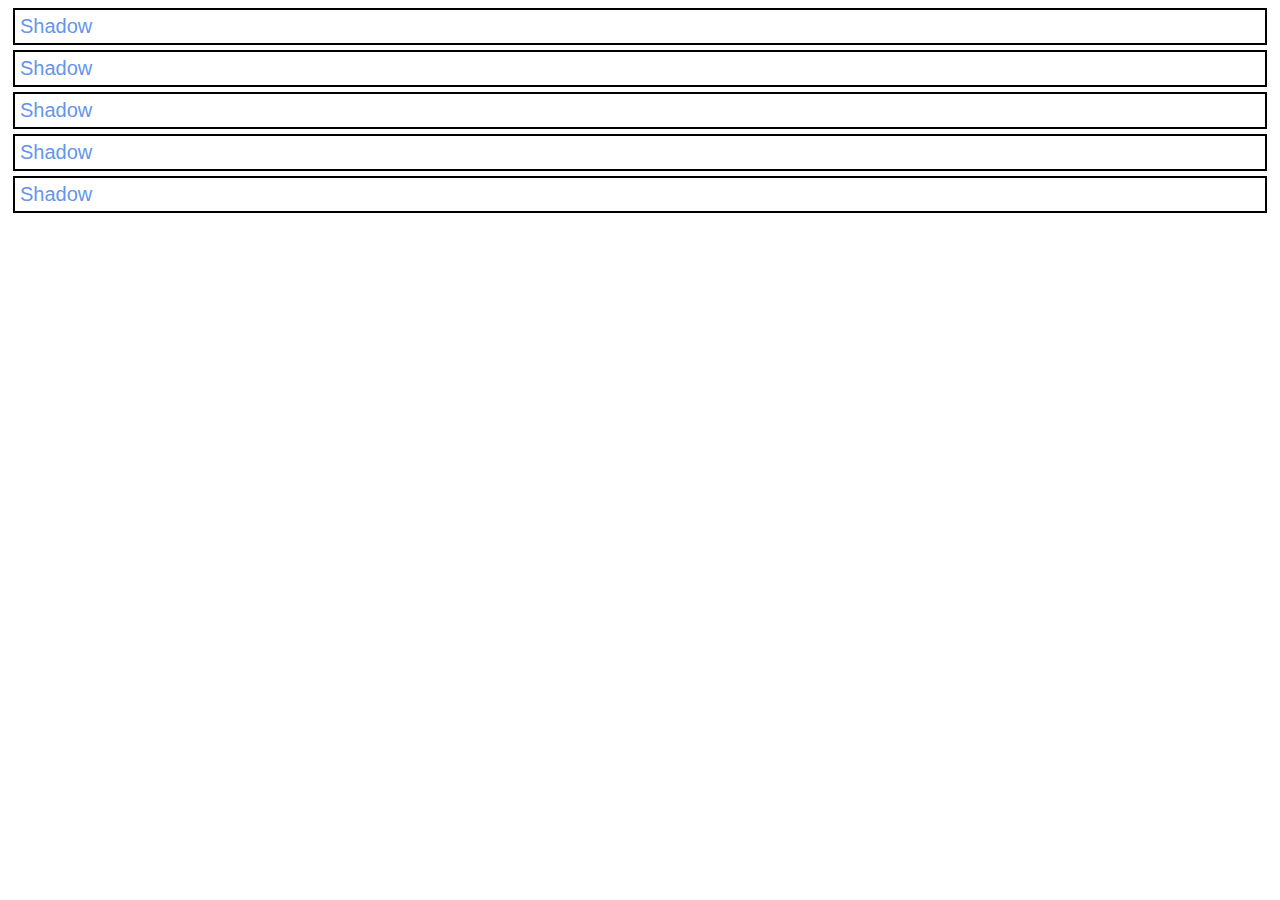
<file: week3/changing_styles_wJS/index.html>
<!DOCTYPE html>
<html lang="en">
<head>
    <link rel='stylesheet' href='index.css'>
    <meta charset="UTF-8">
    <meta http-equiv="X-UA-Compatible" content="IE=edge">
    <meta name="viewport" content="width=device-width, initial-scale=1.0">
    <title>Document</title>
</head>
<body>
    <script src='index.js'></script>
    
</body>
</html>
</file>
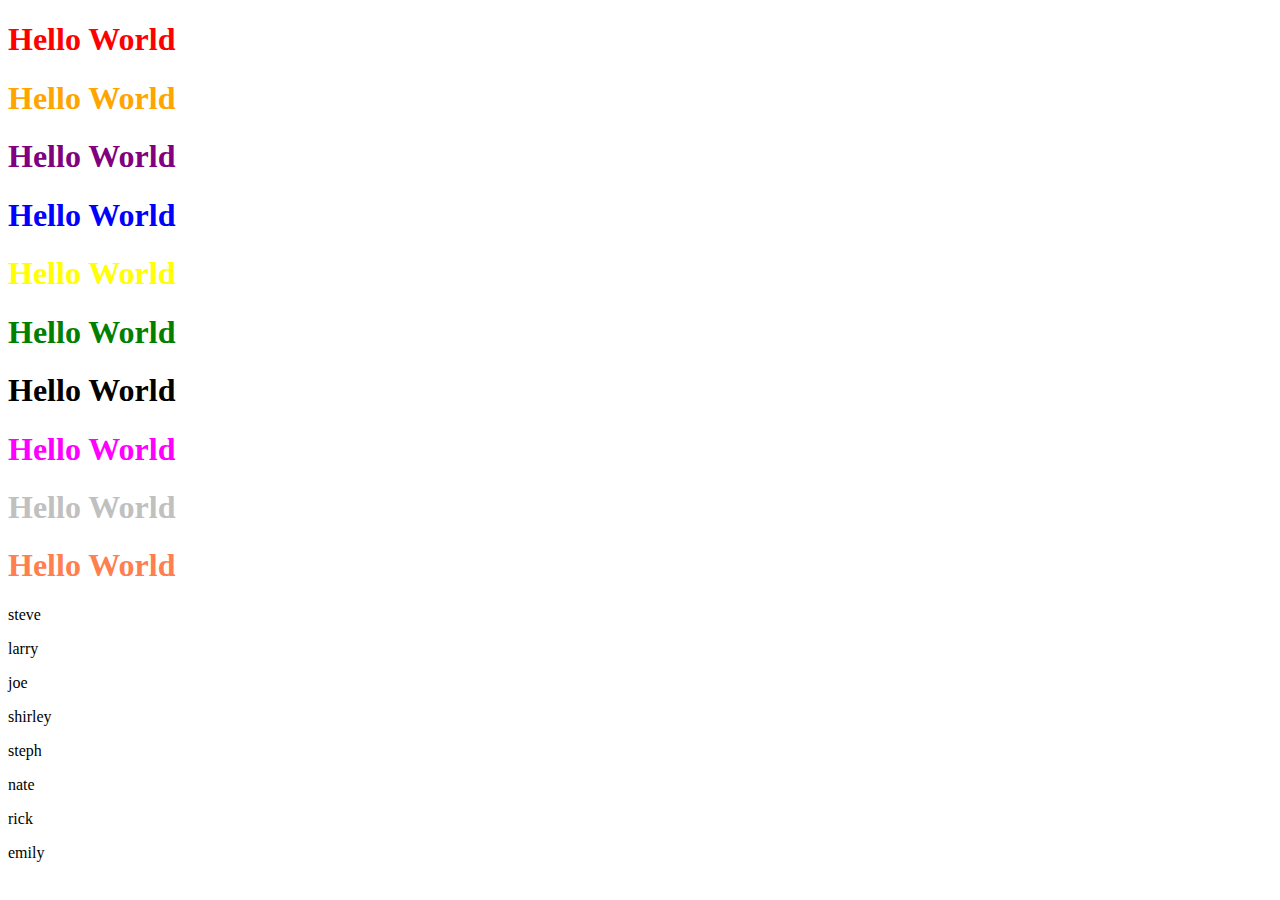
<file: week3/creating_a_lis/index.html>
<!DOCTYPE html>
<html lang="en">
<head>
    
    <meta charset="UTF-8">
    <meta http-equiv="X-UA-Compatible" content="IE=edge">
    <meta name="viewport" content="width=device-width, initial-scale=1.0">
    <title>Document</title>
</head>
<body>
    
    <script src='index.js'></script>
</body>
</html>
</file>
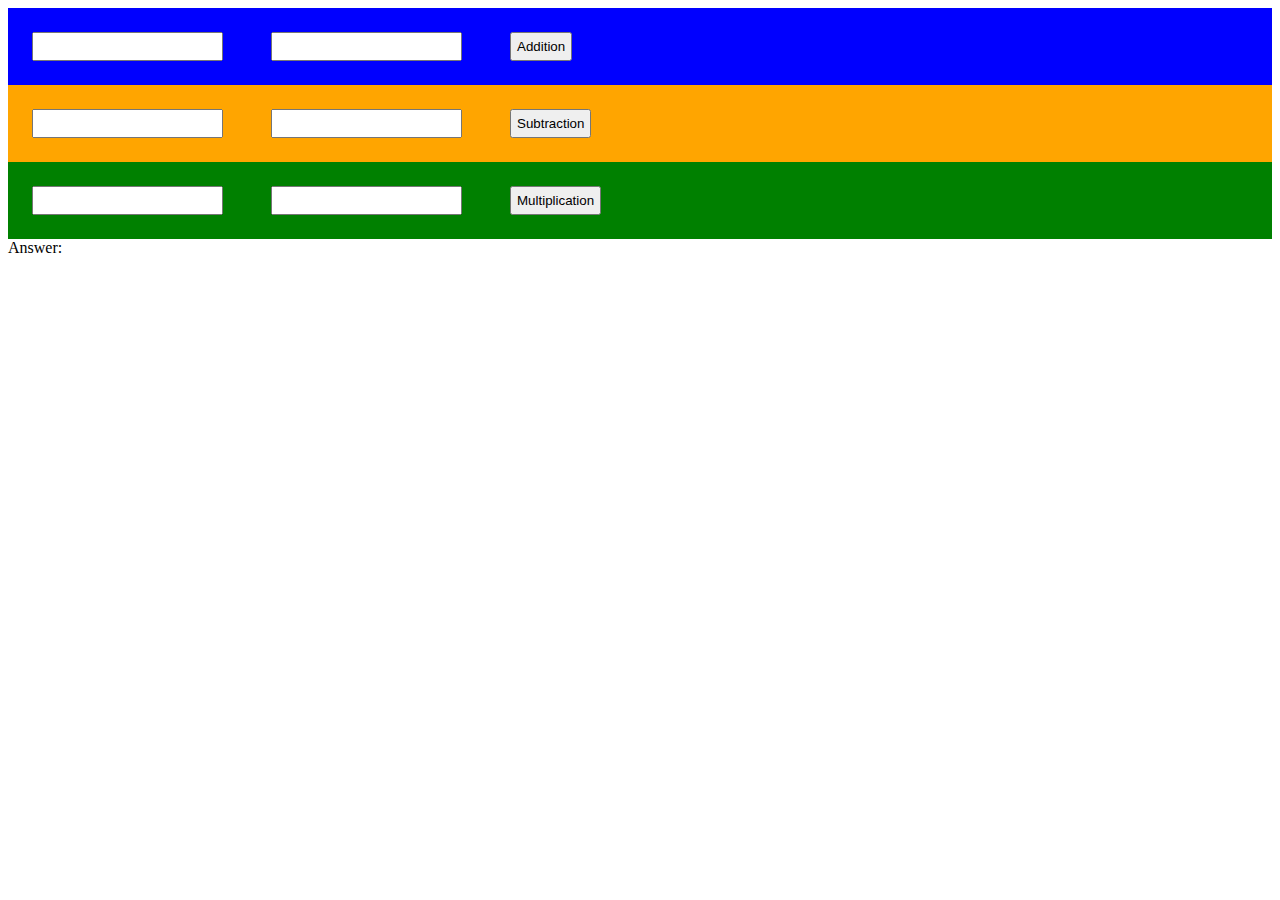
<file: week4/calculatorJS/index.html>
<!DOCTYPE html>
<html lang="en">
<head>
    <meta charset="UTF-8">
    <meta http-equiv="X-UA-Compatible" content="IE=edge">
    <meta name="viewport" content="width=device-width, initial-scale=1.0">
    <title>Calculator</title>
</head>
<body>
    <script src='index.js'></script>
</body>
</html>
</file>
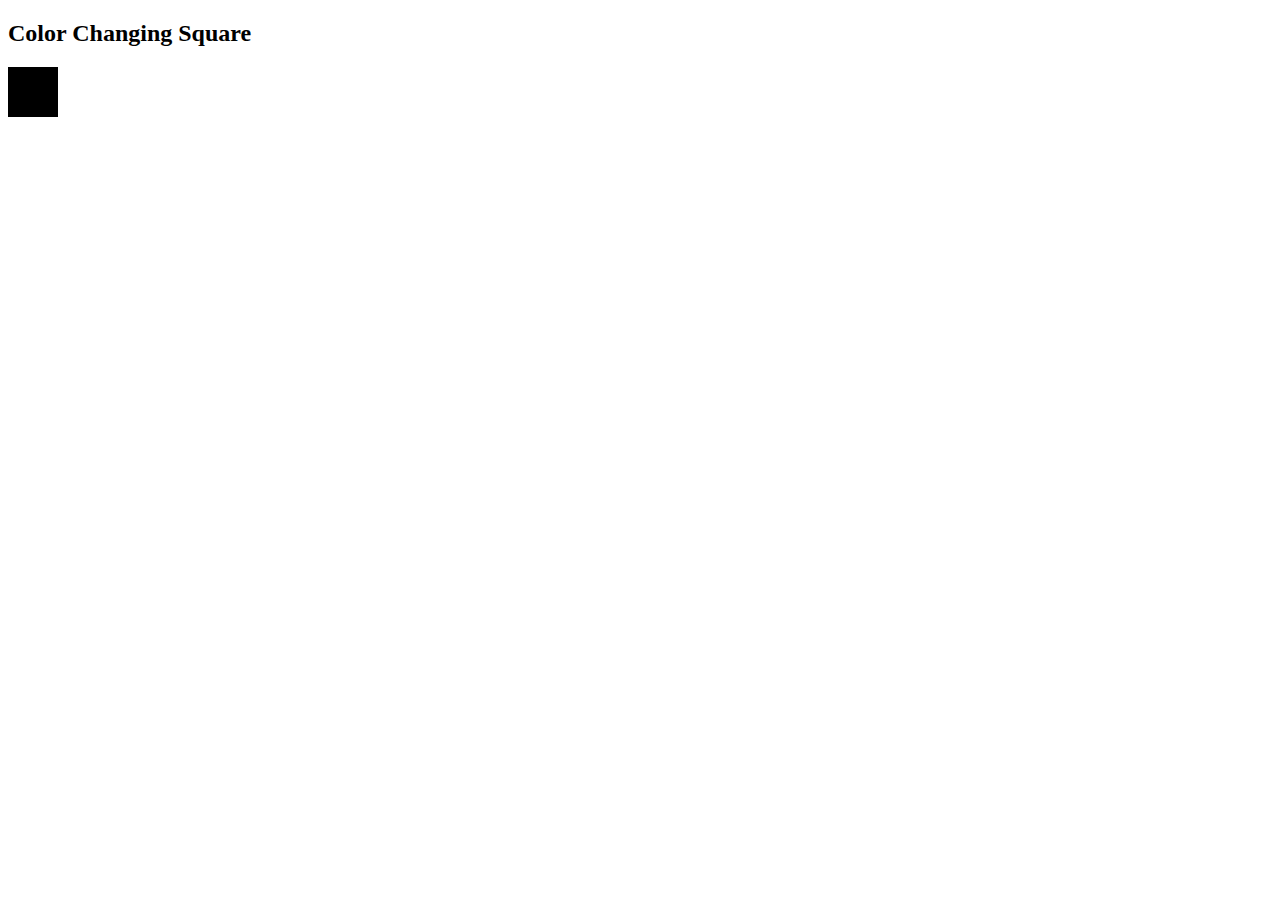
<file: week4/dj_js/index.html>
<!DOCTYPE html>
<html lang="en">
<head>
    <meta charset="UTF-8">
    <meta http-equiv="X-UA-Compatible" content="IE=edge">
    <meta name="viewport" content="width=device-width, initial-scale=1.0">
    <title>Color Change</title>
</head>
<body>
    <h2>Color Changing Square</h2>
    <script src='index.js'></script>
</body>
</html>
</file>
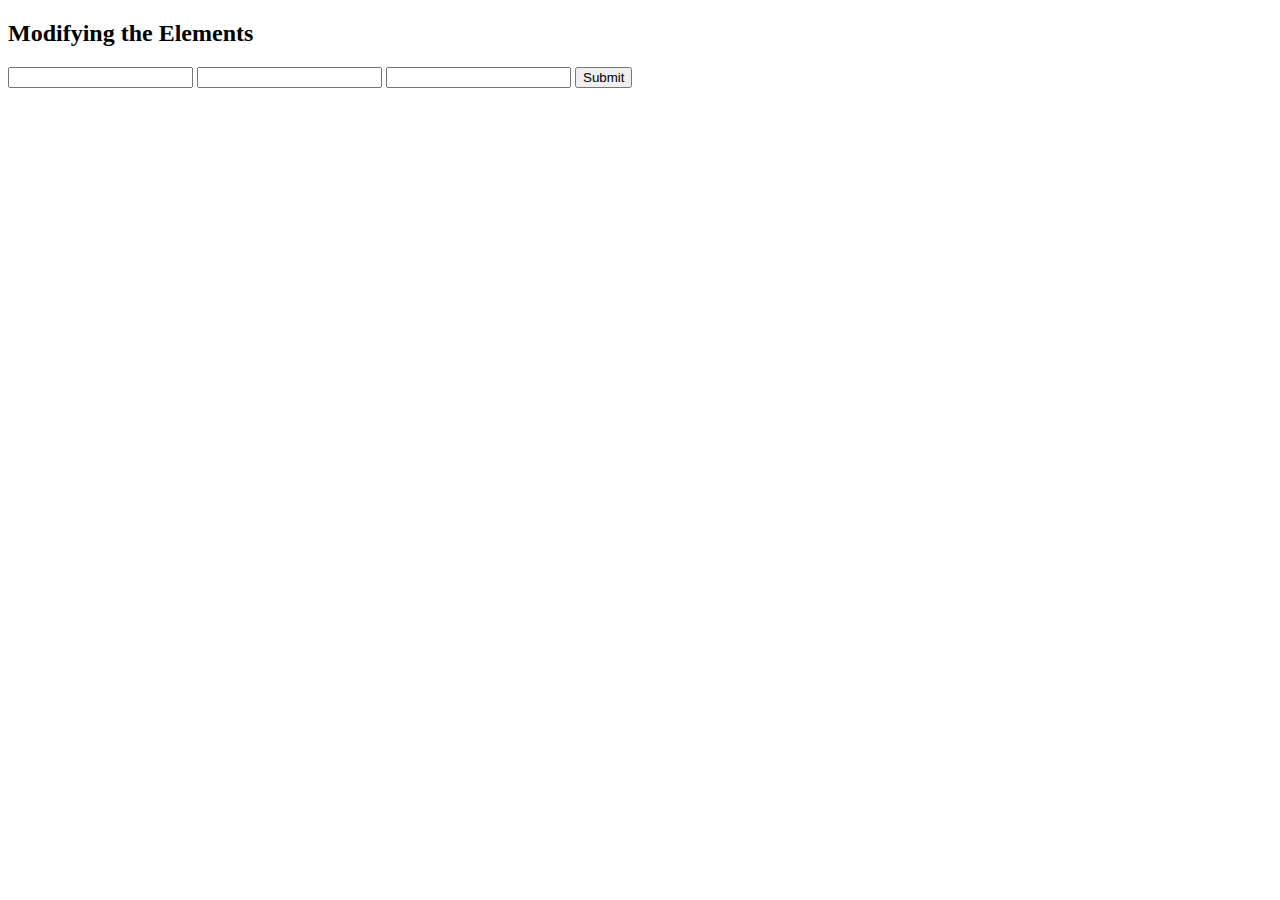
<file: week5/submit_events/index.html>
<!DOCTYPE html>
<html lang="en">
<head>
    <meta charset="UTF-8">
    <meta http-equiv="X-UA-Compatible" content="IE=edge">
    <meta name="viewport" content="width=device-width, initial-scale=1.0">
    <title>Element Modification</title>
</head>
<body>
    <h2>Modifying the Elements</h2>
    <form name="myForm" action="?">
        <input id="I1" type="textbox" name="decision" />
        <input id="I2" type="textbox" name="decision" />
        <input id="I3" type="textbox" name="decision" />

        <button id="button">Submit</button>
    </form>
    <script src="index.js"></script>
</body>
</html>
</file>
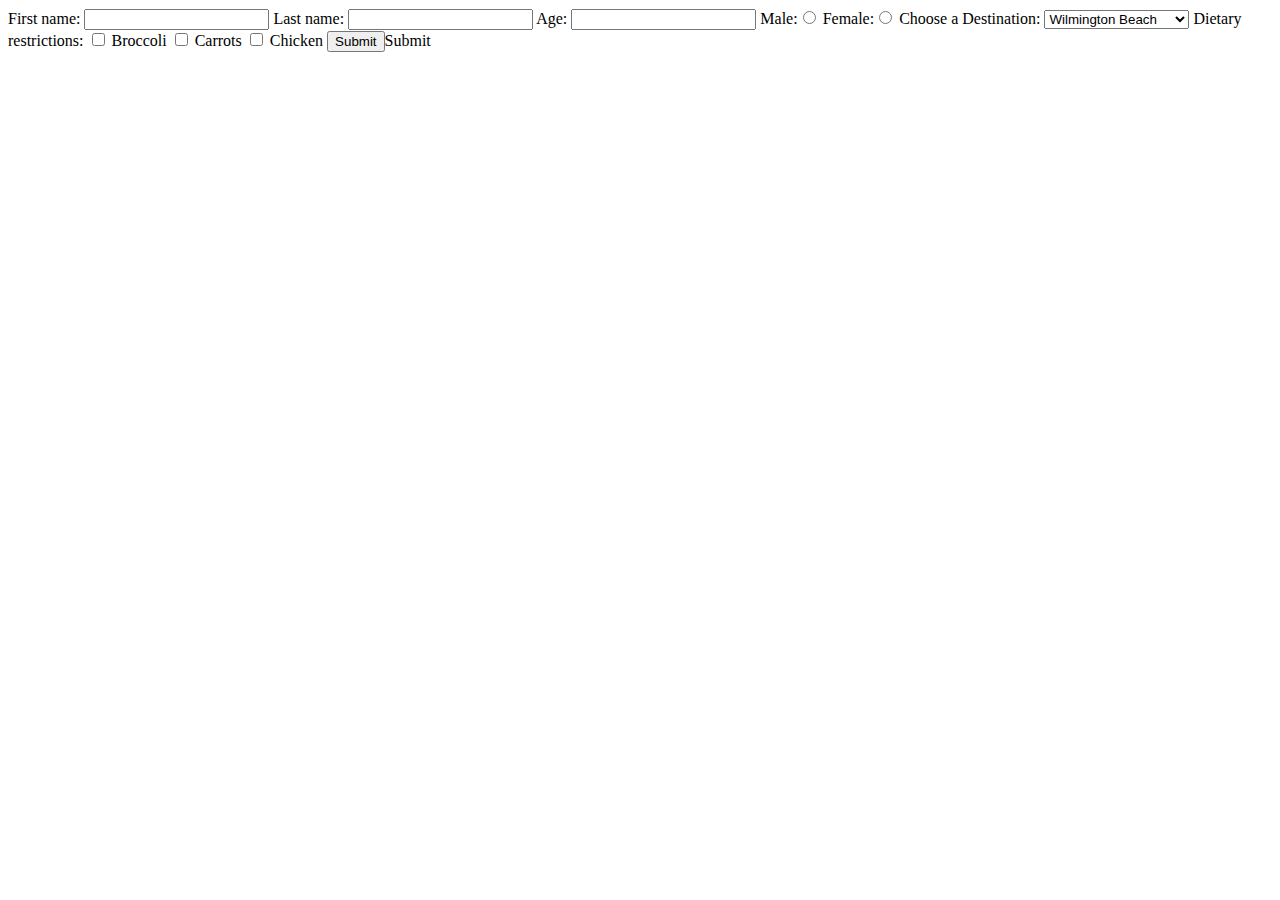
<file: week5/submit_events2/index.html>
<!DOCTYPE html>
<html lang="en">
<head>
    <meta charset="UTF-8">
    <meta http-equiv="X-UA-Compatible" content="IE=edge">
    <meta name="viewport" content="width=device-width, initial-scale=1.0">
    <title>Other Html Iputs</title>
</head>

<body>
    <form name="myCompany" action="?">
     
        First name: <input id="F1" type="text" required /> 
     
     Last name: <input id="L1" type="text" required />
      
     Age: <input id="A1" type="number" required />
     
     Male:<input id="M1" type="radio" name="decision" value="Gender"/>
    
     Female:<input id="F2" type="radio" name="decision" value="Gender" />
     
     <label id="D1" >Choose a Destination:</label>
     <select name="locations" id="S1">
         <optgroup id="Place" label="Beaches">
             <option value="Wilmington Beach">Wilmington Beach</option>
             <option value="Miami Beach">Miami Beach</option>
             <option value="Virginia Beach">Virginia Beach</option>
         </optgroup>
     </select>
     
     Dietary restrictions: 
     <input type="checkbox" id="R2" name="Broccoli" value="Broccoli">
     <label  for="restriction1">Broccoli</label>
     <input type="checkbox" id="R3" name="Carrots" value="Carrots">
     <label  for="restriction2">Carrots</label>
     <input type="checkbox" id="R4" name="Chicken" value="Chicken">
     <label  for="restriction3">Chicken</label>
     
        <input id="button" type="submit">Submit</input>
    </form>
</body>

<script src="index.js"></script>

</html>
</file>
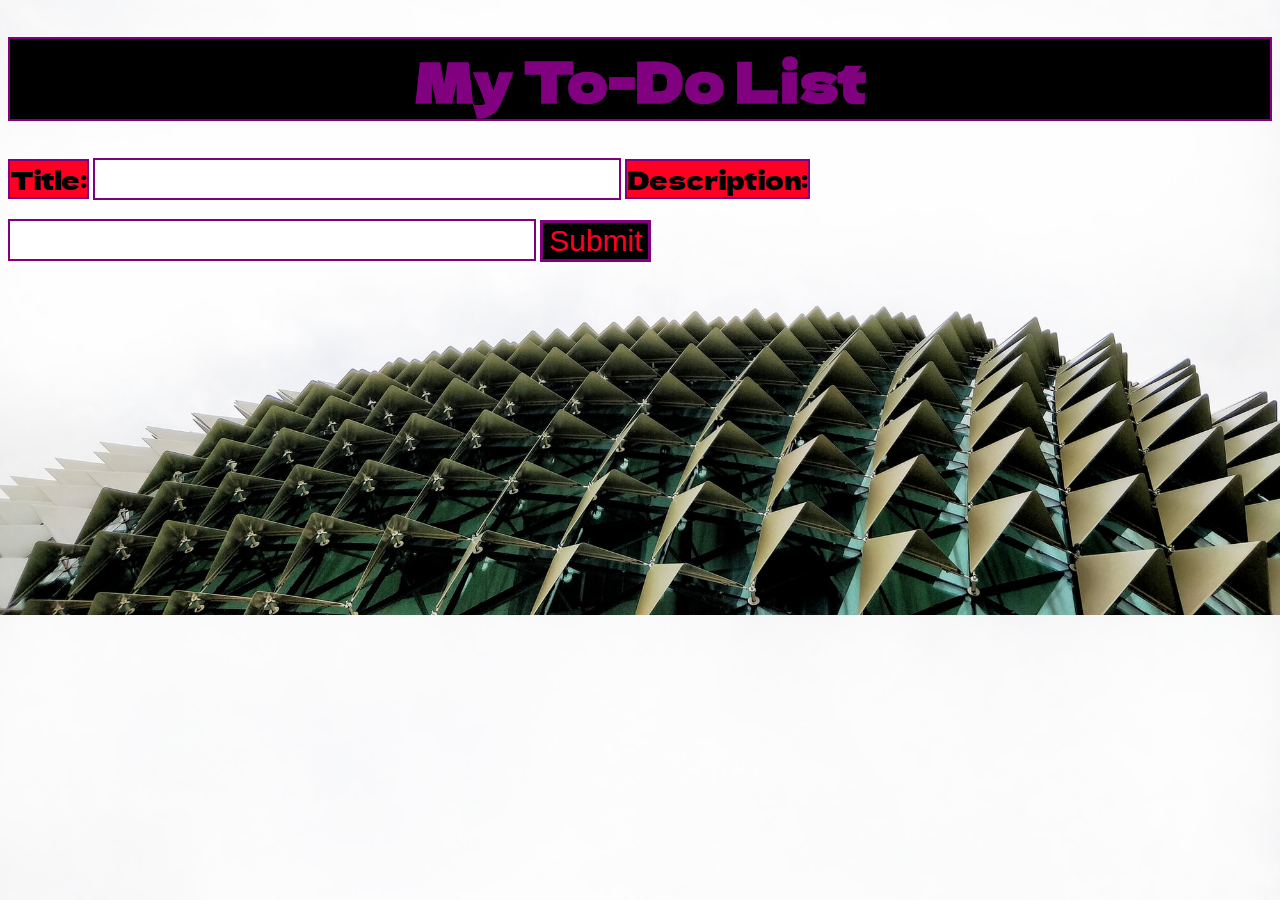
<file: week7/capstone_project/index.html>
<!DOCTYPE html>
<html lang="en">
<head>
    <meta charset="UTF-8">
    <meta http-equiv="X-UA-Compatible" content="IE=edge">
    <meta name="viewport" content="width=device-width, initial-scale=1.0">
    <link rel="stylesheet" href="index.css">
    <title>To-Do List</title>
</head>

<body>

    <h1>My To-Do List</h1>

    <form name="deleteForm">
       <label id="title1">Title:</label> <input id="title" type="text"></input>

       <label id="description1">Description:</label> <input id="description" type="text"></input>

        <button id="button" type="submit">Submit</button>

    </form> 
    
</body>

<script src="index.js"></script>

</html>
</file>
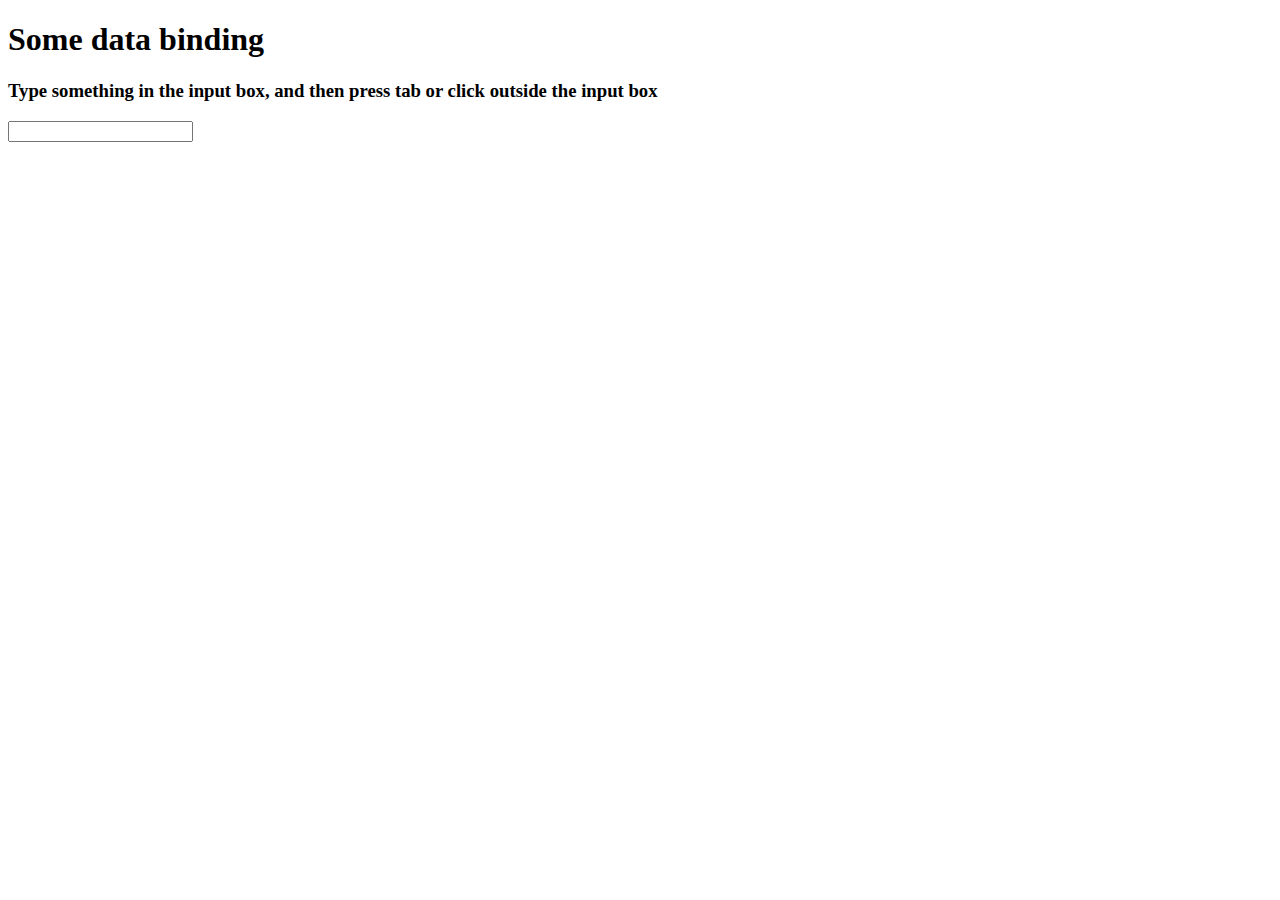
<file: week6/event-workbook/change/index.html>
<!DOCTYPE html>
<html lang="en">
<head>
    <meta charset="UTF-8">
    <meta name="viewport" content="width=device-width, initial-scale=1.0">
    <meta http-equiv="X-UA-Compatible" content="ie=edge">
    <title>Document</title>
</head>
<body>
    <h1>Some data binding</h1>
    <h3>Type something in the input box, and then press tab or click outside the input box</h3>
    <input id="change-me"/>
    <div id="output"></div>
    <script src="app.js"></script>
</body>
</html>
</file>
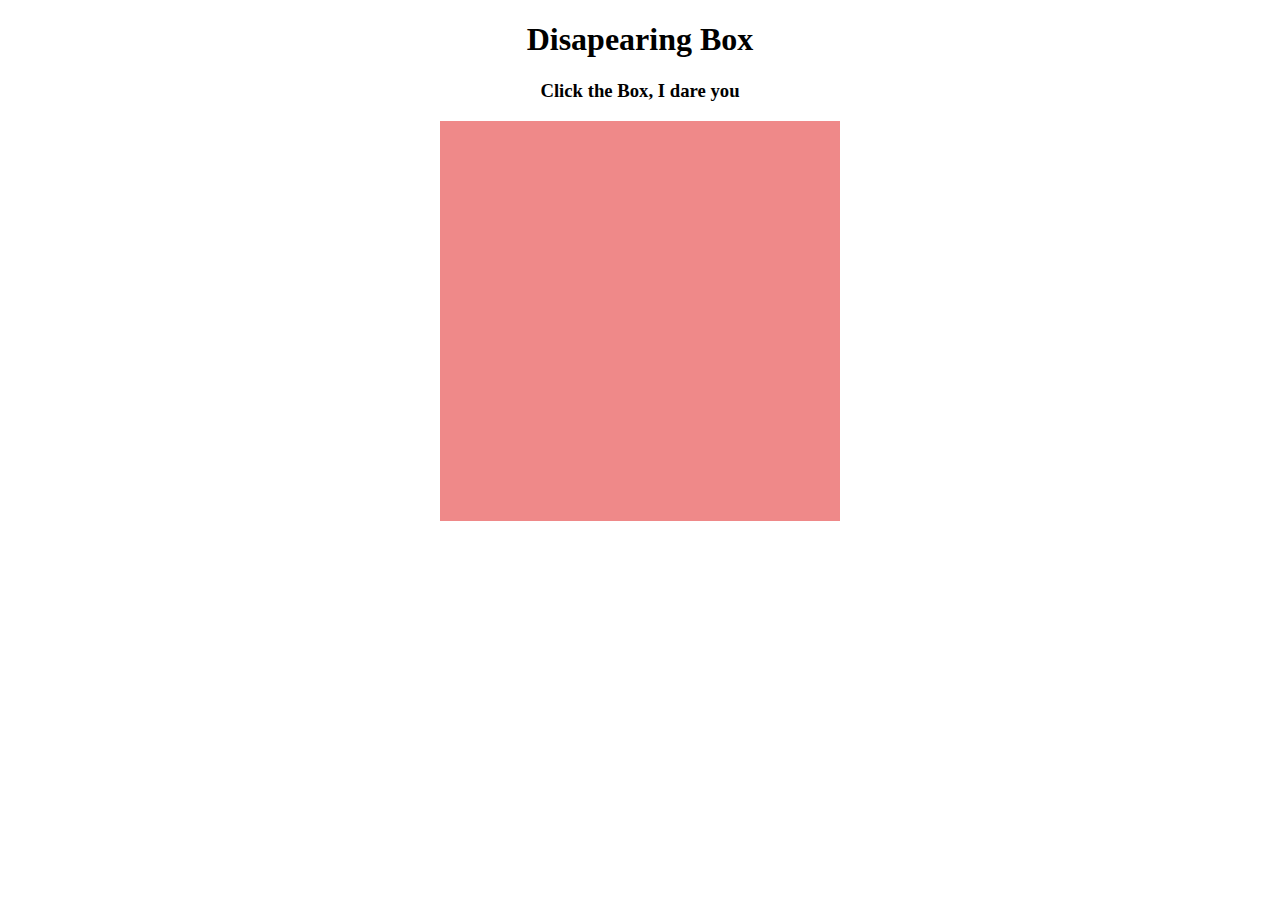
<file: week6/event-workbook/click/index.html>
<!DOCTYPE html>
<html lang="en">
<head>
    <meta charset="UTF-8">
    <meta name="viewport" content="width=device-width, initial-scale=1.0">
    <meta http-equiv="X-UA-Compatible" content="ie=edge">
    <title>Document</title>
    <link rel="stylesheet" href="style.css">
</head>
<body>
    <h1>Disapearing Box</h1>
    <h3>Click the Box, I dare you</h3>
    <div class="red-box"></div>
    <script src="app.js"></script>
</body>
</html>
</file>
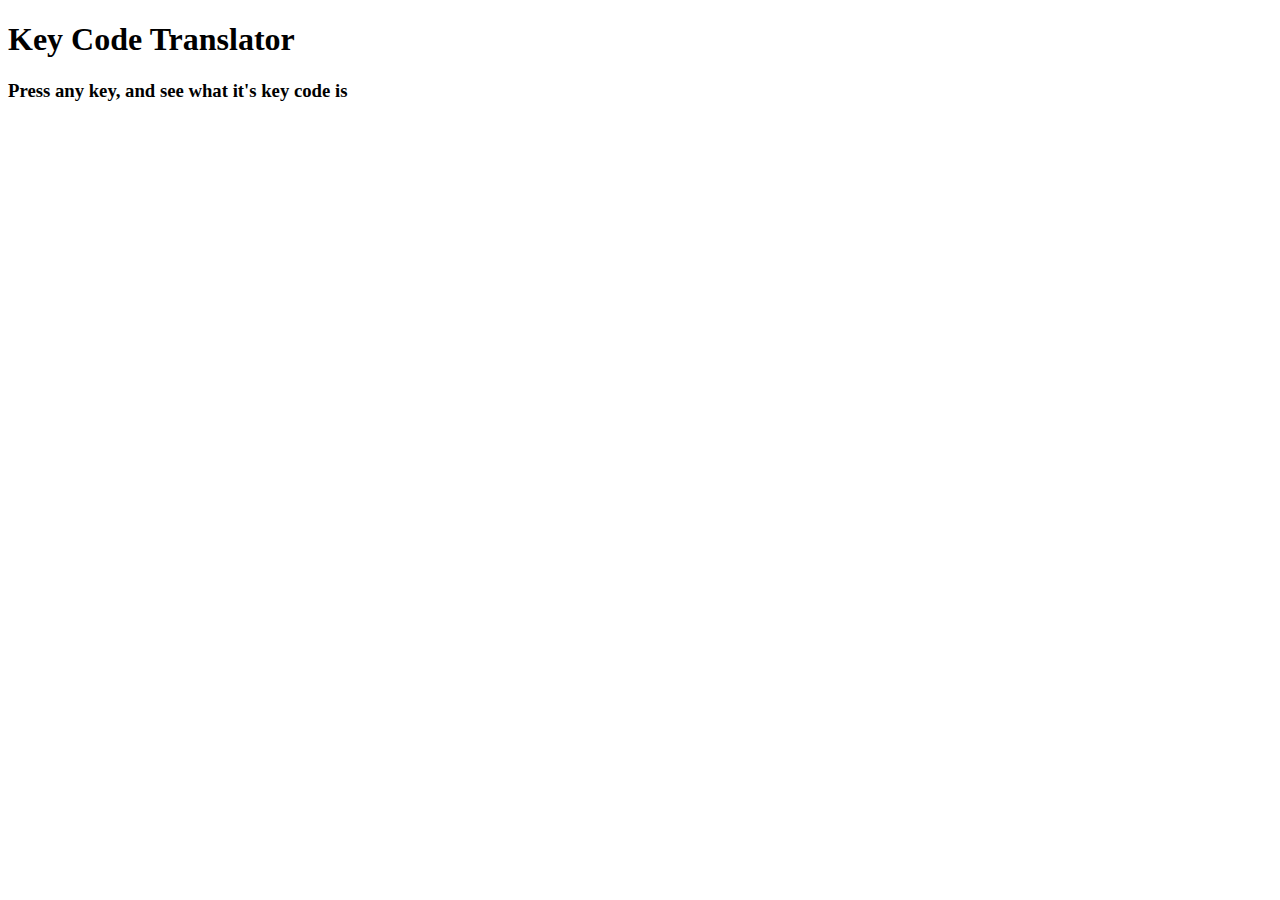
<file: week6/event-workbook/keypress/index.html>
<!DOCTYPE html>
<html lang="en">
<head>
    <meta charset="UTF-8">
    <meta name="viewport" content="width=device-width, initial-scale=1.0">
    <meta http-equiv="X-UA-Compatible" content="ie=edge">
    <title>Document</title>
</head>
<body>
    <h1>Key Code Translator</h1>
    <h3>Press any key, and see what it's key code is</h3>
    <div id="output"></div>
    <script src="app.js"></script>
</body>
</html>
</file>
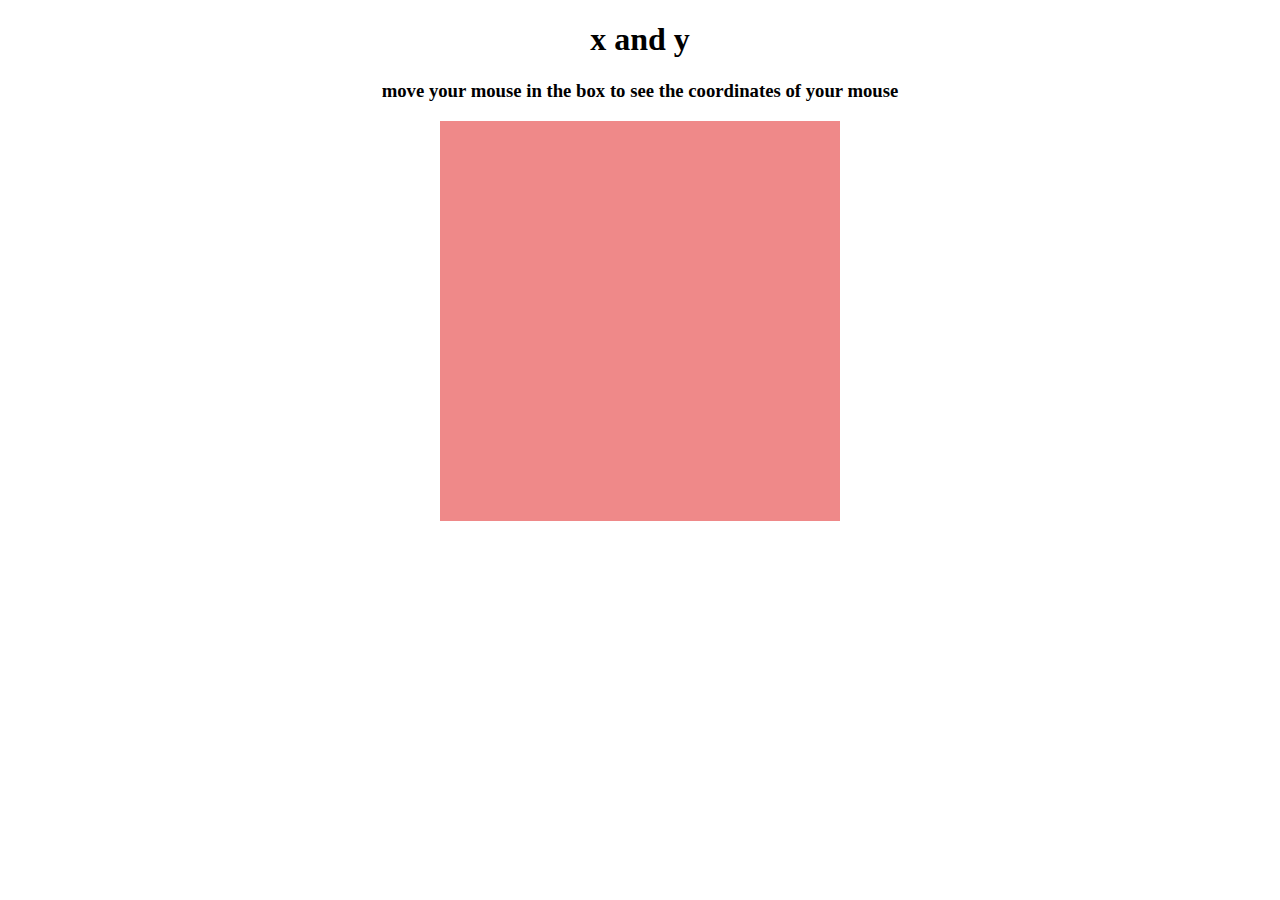
<file: week6/event-workbook/mousemove/index.html>
<!DOCTYPE html>
<html lang="en">
<head>
    <meta charset="UTF-8">
    <meta name="viewport" content="width=device-width, initial-scale=1.0">
    <meta http-equiv="X-UA-Compatible" content="ie=edge">
    <title>Document</title>
    <link rel="stylesheet" href="style.css">
</head>
<body>
    <h1>x and y</h1>
    <h3>move your mouse in the box to see the coordinates of your mouse</h3>
    <div class="red-box"></div>
    <script src="app.js"></script>
</body>
</html>
</file>
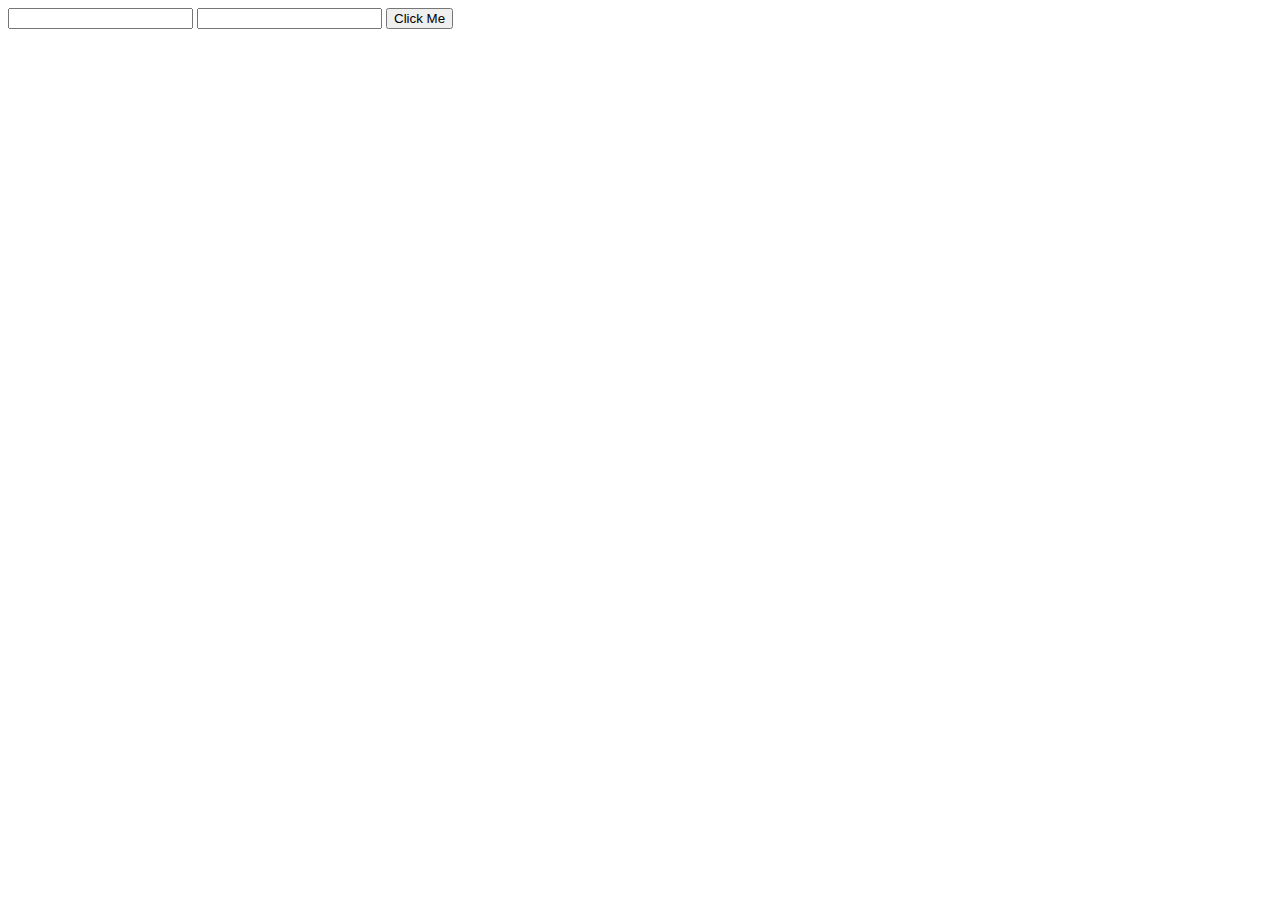
<file: week6/event-workbook/submit/index.html>
<!DOCTYPE html>
<html lang="en">
<head>
    <meta charset="UTF-8">
    <meta name="viewport" content="width=device-width, initial-scale=1.0">
    <meta http-equiv="X-UA-Compatible" content="ie=edge">
    <title>Document</title>
</head>
<body>
    <div>
        <form id="submit-me">
            <input id="name"/>
            <input id="age"/>
            <button>Click Me</button>
            <!-- the button knows that it belongs to this form because it's nested in it. 
            A single button in a form will defualt to a submit button and will trigger a submit event -->
        </form>
    </div>
    <script src="app.js"></script>
</body>
</html>
</file>
<file: week3/changing_styles_wJS/index.css>
.border {
    border: 2px solid black; 
    margin: 5px;
    padding: 5px;
}
</file>
<file: week7/capstone_project/index.css>
@import url('https://fonts.googleapis.com/css2?family=Dela+Gothic+One&display=swap');

body {
    background-color: rgb(0, 115, 150);
    background-image: url("pyr.jpg");
    background-size: cover;
    background-position: center;
}

h1 {
    color: purple;
    background-color: black;
    border: 2px solid purple;
    font-family: 'Dela Gothic One', cursive;;
    font-size:50px;
    text-align: center;
}

#title {
    font-size: 25px;
    border: 2px solid purple;
    font-family: 'Dela Gothic One', cursive;
}

#description {
    font-size: 25px;
    border: 2px solid purple;
    font-family: 'Dela Gothic One', cursive;
}

#p {
    font-size: 30px;
    font-family: 'Dela Gothic One', cursive;
    text-decoration: underline;
    text-decoration-color: orange;
    color: rgb(255, 0, 34);
}

#p2 {
    font-size: 30px;
    font-family: 'Dela Gothic One', cursive;
    color: rgb(255, 0, 34);
}


#button {
    font-size: 30px;
    color: rgb(255, 0, 34);
    background-color: black;
    border: 3px solid purple;
    margin-top: 20px;
}

#title1 {
    font-size: 25px;
    font-family: 'Dela Gothic One', cursive;
    border: 2px solid purple;
    background-color: rgb(255, 0, 34);
}

#description1 {
    font-size: 25px;
    font-family: 'Dela Gothic One', cursive;
    border: 2px solid purple;
    background-color: rgb(255, 0, 34);
}

#button2 {
    font-size: 30px;
    background-color: black;
    color: purple;
}

/* mobile */

@media only screen and (min-width: 768px) {

    body {
        background-image: url("pyr.jpg");
        background-size: cover;
        background-position: center;
    }
    
    h1 {
        color: purple;
        background-color: black;
        border: 2px solid purple;
        font-family: 'Dela Gothic One', cursive;
        font-size:55px;
        text-align: center;
    }
    
    #title {
        font-size: 25px;
        border: 2px solid purple;
        font-family: 'Dela Gothic One', cursive;
    }
    
    #description {
        font-size: 25px;
        border: 2px solid purple;
        font-family: 'Dela Gothic One', cursive;
    }

    #p {
        font-size: 30px;
        font-family: 'Dela Gothic One', cursive;
        text-decoration: underline;
        text-decoration-color: orange;
        color: rgb(255, 0, 34);
    }
    
    #p2 {
        font-size: 30px;
        font-family: 'Dela Gothic One', cursive;
        color: rgb(255, 0, 34);
    }
    
    
    #button {
        font-size: 30px;
        color: rgb(255, 0, 34);
        background-color: black;
        border: 3px solid purple;
        margin-top: 20px;
    }
    
    #title1 {
        font-size: 25px;
        font-family: 'Dela Gothic One', cursive;
        border: 2px solid purple;
        background-color: rgb(255, 0, 34);
    }
    
    #description1 {
        font-size: 25px;
        font-family: 'Dela Gothic One', cursive;
        border: 2px solid purple;
        background-color: rgb(255, 0, 34);
    }
    
    #button2 {
        font-size: 30px;
        background-color: black;
        color: purple;
    }
}
</file>
<file: week6/event-workbook/click/style.css>
.red-box {
    height: 400px;
    width: 400px;
    background-color: #ef8989;
    margin: auto;
}

h1, h3 {
    text-align: center;
}
</file>
<file: week6/event-workbook/mousemove/style.css>
.red-box {
    height: 400px;
    width: 400px;
    background-color: #ef8989;
    margin: auto;
}

h1, h3 {
    text-align: center;
}
</file>
